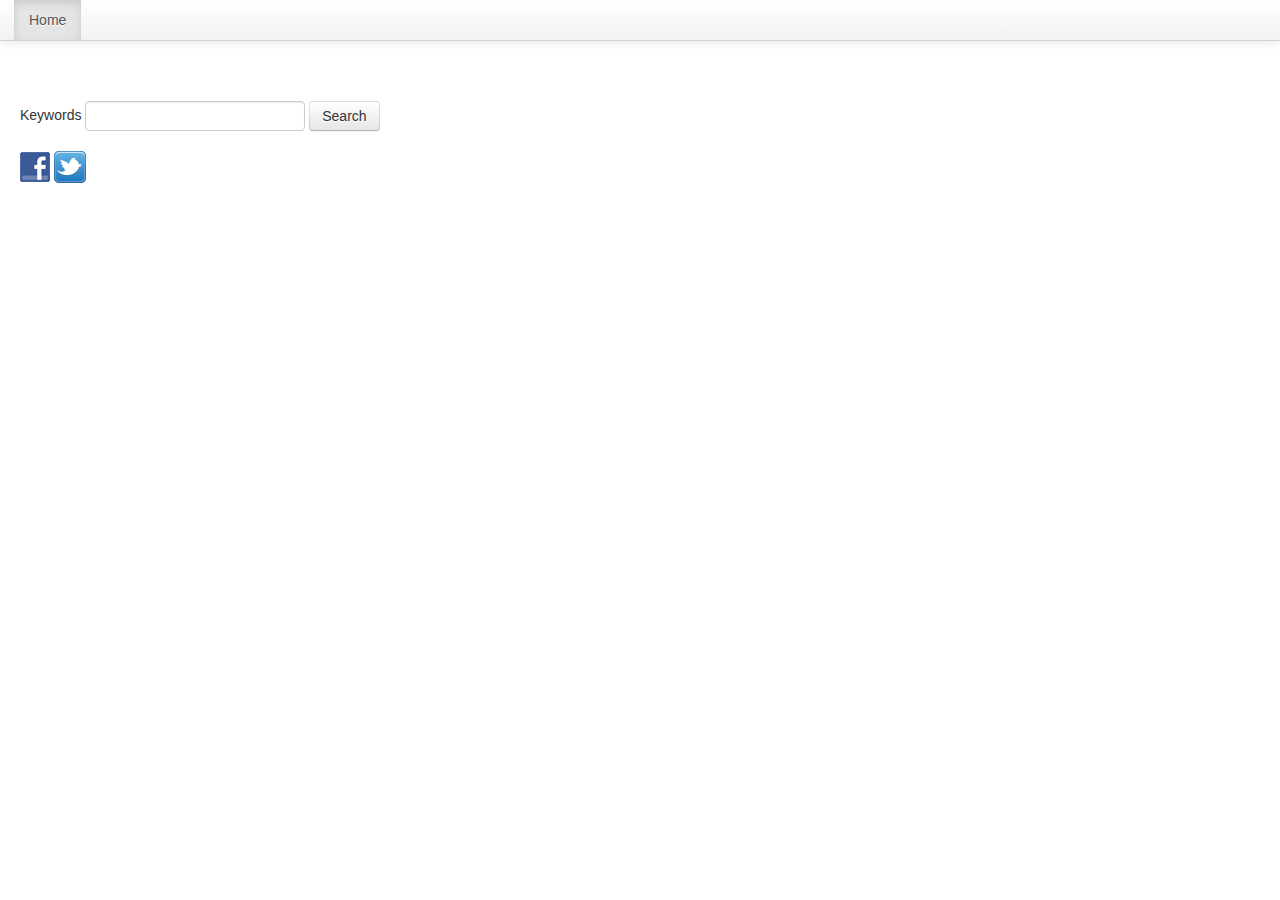
<file: index.html>
<!DOCTYPE html>
<html>
<head>
	<title>Durandal</title>
	<link rel="stylesheet" href="lib/bootstrap/css/bootstrap.css" />
	<link rel="stylesheet" href="lib/font-awesome/css/font-awesome.css" />
	<link rel="stylesheet" href="lib/durandal/css/durandal.css" />
	<link rel="stylesheet" href="css/starterkit.css" />
	<link rel="stylesheet" href="css/huzco.css" />
	<link rel="stylesheet" href="css/video-js.css" />
</head>
<body>
	<div id="applicationHost"></div>
	<script src="lib/video/video.dev.js"></script>
    <script src="lib/video/vjs.youtube.js"></script>
	<script src="lib/require/require.js" data-main="app/main"></script>
</body>
</html>
</file>
<file: lib/durandal/css/durandal.css>
/*!
 * Durandal 2.0.0 Copyright (c) 2012 Blue Spire Consulting, Inc. All Rights Reserved.
 * Available via the MIT license.
 * see: http://durandaljs.com or https://github.com/BlueSpire/Durandal for details
 */

.modalBlockout {
    position: fixed;
    top: 0;
    left: 0;
    width: 100%;
    height: 100%;
    background: black;
    opacity: 0;
    
    pointer-events: auto;
    
    -webkit-backface-visibility: hidden;
    
    -webkit-transition: opacity 0.1s linear; 
	-moz-transition: opacity 0.1s linear; 
	-o-transition: opacity 0.1s linear;
	transition: opacity 0.1s linear; 
}

.modalHost {
    top: 50%;
    left: 50%;
    position: fixed;
    opacity: 0;
    
    -webkit-backface-visibility: hidden;

    -webkit-transition: opacity 0.1s linear; 
	-moz-transition: opacity 0.1s linear; 
	-o-transition: opacity 0.1s linear;
	transition: opacity 0.1s linear;
}

.messageBox {
    background-color: white;
    border: 1px solid #999;
    border: 1px solid rgba(0, 0, 0, 0.3);
    -webkit-border-radius: 6px;
    -moz-border-radius: 6px;
    border-radius: 6px;
    outline: none;
    -webkit-box-shadow: 0 3px 7px rgba(0, 0, 0, 0.3);
    -moz-box-shadow: 0 3px 7px rgba(0, 0, 0, 0.3);
    box-shadow: 0 3px 7px rgba(0, 0, 0, 0.3);
    -webkit-background-clip: padding-box;
    -moz-background-clip: padding-box;
    background-clip: padding-box;
    min-width: 300px;
}

.durandal-view-404 {
    color: red;
    margin: 8px 0;
    padding: 8px;

    -webkit-box-shadow: 0 3px 7px rgba(0, 0, 0, 0.3);
    -moz-box-shadow: 0 3px 7px rgba(0, 0, 0, 0.3);
    box-shadow: 0 3px 7px rgba(0, 0, 0, 0.3);

    border: 1px solid #999;
    border: 1px solid rgba(0, 0, 0, 0.3);
    -webkit-border-radius: 6px;
    -moz-border-radius: 6px;
    border-radius: 6px;
}
</file>
<file: css/starterkit.css>
﻿/*!
 * Durandal 2.0.0 Copyright (c) 2012 Blue Spire Consulting, Inc. All Rights Reserved.
 * Available via the MIT license.
 * see: http://durandaljs.com or https://github.com/BlueSpire/Durandal for details
 */

.splash {
    text-align: center;
    margin: 10% 0 0 0;
}

.splash .message {
    font-size: 5em;
    line-height: 1.5em;
    -webkit-text-shadow: rgba(0, 0, 0, 0.5) 0 0 15px;
    text-shadow: rgba(0, 0, 0, 0.5) 0 0 15px;
    text-transform: uppercase;
}

.splash .icon-spinner {
    text-align: center;
    display: inline-block;
    font-size: 5em;
    margin-top: 50px;
}

.page-host {
    position: relative;
    top: 40px;
}

.navbar-fixed-top .navbar-inner {
    padding-left: 1em;
    padding-right: 1em;
}

.navbar-fixed-top .icon-home {
    font-size: 18px
}

.loader {
    margin: 6px 8px 4px 8px;
    visibility: hidden;
}

.loader.active {
    visibility: visible;
}

@media (max-width: 979px) {
    .page-host {
        top: 0;
    }

    .navbar-fixed-top {
        margin-bottom: 0;
    }
}
</file>
<file: css/huzco.css>
ul {
    list-style-type: none;
}

#search_section {
  	margin-top: 61px;
}
</file>
<file: css/video-js.css>
/*!
Video.js Default Styles (http://videojs.com)
Version 4.3.0
Create your own skin at http://designer.videojs.com
*/
/* SKIN
================================================================================
The main class name for all skin-specific styles. To make your own skin,
replace all occurances of 'vjs-default-skin' with a new name. Then add your new
skin name to your video tag instead of the default skin.
e.g. <video class="video-js my-skin-name">
*/
.vjs-default-skin {
  color: #cccccc;
}
/* Custom Icon Font
--------------------------------------------------------------------------------
The control icons are from a custom font. Each icon corresponds to a character
(e.g. "\e001"). Font icons allow for easy scaling and coloring of icons.
*/
@font-face {
  font-family: 'VideoJS';
  src: url('font/vjs.eot');
  src: url('font/vjs.eot?#iefix') format('embedded-opentype'), url('font/vjs.woff') format('woff'), url('font/vjs.ttf') format('truetype');
  font-weight: normal;
  font-style: normal;
}
/* Base UI Component Classes
--------------------------------------------------------------------------------
*/
/* Slider - used for Volume bar and Seek bar */
.vjs-default-skin .vjs-slider {
  /* Replace browser focus hightlight with handle highlight */
  outline: 0;
  position: relative;
  cursor: pointer;
  padding: 0;
  /* background-color-with-alpha */
  background-color: #333333;
  background-color: rgba(51, 51, 51, 0.9);
}
.vjs-default-skin .vjs-slider:focus {
  /* box-shadow */
  -webkit-box-shadow: 0 0 2em #ffffff;
  -moz-box-shadow: 0 0 2em #ffffff;
  box-shadow: 0 0 2em #ffffff;
}
.vjs-default-skin .vjs-slider-handle {
  position: absolute;
  /* Needed for IE6 */
  left: 0;
  top: 0;
}
.vjs-default-skin .vjs-slider-handle:before {
  content: "\e009";
  font-family: VideoJS;
  font-size: 1em;
  line-height: 1;
  text-align: center;
  text-shadow: 0em 0em 1em #fff;
  position: absolute;
  top: 0;
  left: 0;
  /* Rotate the square icon to make a diamond */
  /* transform */
  -webkit-transform: rotate(-45deg);
  -moz-transform: rotate(-45deg);
  -ms-transform: rotate(-45deg);
  -o-transform: rotate(-45deg);
  transform: rotate(-45deg);
}
/* Control Bar
--------------------------------------------------------------------------------
The default control bar that is a container for most of the controls.
*/
.vjs-default-skin .vjs-control-bar {
  /* Start hidden */
  display: none;
  position: absolute;
  /* Place control bar at the bottom of the player box/video.
     If you want more margin below the control bar, add more height. */
  bottom: 0;
  /* Use left/right to stretch to 100% width of player div */
  left: 0;
  right: 0;
  /* Height includes any margin you want above or below control items */
  height: 3.0em;
  /* background-color-with-alpha */
  background-color: #07141e;
  background-color: rgba(7, 20, 30, 0.7);
}
/* Show the control bar only once the video has started playing */
.vjs-default-skin.vjs-has-started .vjs-control-bar {
  display: block;
  /* Visibility needed to make sure things hide in older browsers too. */

  visibility: visible;
  opacity: 1;
  /* transition */
  -webkit-transition: visibility 0.1s, opacity 0.1s;
  -moz-transition: visibility 0.1s, opacity 0.1s;
  -o-transition: visibility 0.1s, opacity 0.1s;
  transition: visibility 0.1s, opacity 0.1s;
}
/* Hide the control bar when the video is playing and the user is inactive  */
.vjs-default-skin.vjs-has-started.vjs-user-inactive.vjs-playing .vjs-control-bar {
  display: block;
  visibility: hidden;
  opacity: 0;
  /* transition */
  -webkit-transition: visibility 1s, opacity 1s;
  -moz-transition: visibility 1s, opacity 1s;
  -o-transition: visibility 1s, opacity 1s;
  transition: visibility 1s, opacity 1s;
}
.vjs-default-skin.vjs-controls-disabled .vjs-control-bar {
  display: none;
}
.vjs-default-skin.vjs-using-native-controls .vjs-control-bar {
  display: none;
}
/* IE8 is flakey with fonts, and you have to change the actual content to force
fonts to show/hide properly.
  - "\9" IE8 hack didn't work for this
  - Found in XP IE8 from http://modern.ie. Does not show up in "IE8 mode" in IE9
*/
@media \0screen {
  .vjs-default-skin.vjs-user-inactive.vjs-playing .vjs-control-bar :before {
    content: "";
  }
}
/* General styles for individual controls. */
.vjs-default-skin .vjs-control {
  outline: none;
  position: relative;
  float: left;
  text-align: center;
  margin: 0;
  padding: 0;
  height: 3.0em;
  width: 4em;
}
/* FontAwsome button icons */
.vjs-default-skin .vjs-control:before {
  font-family: VideoJS;
  font-size: 1.5em;
  line-height: 2;
  position: absolute;
  top: 0;
  left: 0;
  width: 100%;
  height: 100%;
  text-align: center;
  text-shadow: 1px 1px 1px rgba(0, 0, 0, 0.5);
}
/* Replacement for focus outline */
.vjs-default-skin .vjs-control:focus:before,
.vjs-default-skin .vjs-control:hover:before {
  text-shadow: 0em 0em 1em #ffffff;
}
.vjs-default-skin .vjs-control:focus {
  /*  outline: 0; */
  /* keyboard-only users cannot see the focus on several of the UI elements when
  this is set to 0 */

}
/* Hide control text visually, but have it available for screenreaders */
.vjs-default-skin .vjs-control-text {
  /* hide-visually */
  border: 0;
  clip: rect(0 0 0 0);
  height: 1px;
  margin: -1px;
  overflow: hidden;
  padding: 0;
  position: absolute;
  width: 1px;
}
/* Play/Pause
--------------------------------------------------------------------------------
*/
.vjs-default-skin .vjs-play-control {
  width: 5em;
  cursor: pointer;
}
.vjs-default-skin .vjs-play-control:before {
  content: "\e001";
}
.vjs-default-skin.vjs-playing .vjs-play-control:before {
  content: "\e002";
}
/* Volume/Mute
-------------------------------------------------------------------------------- */
.vjs-default-skin .vjs-mute-control,
.vjs-default-skin .vjs-volume-menu-button {
  cursor: pointer;
  float: right;
}
.vjs-default-skin .vjs-mute-control:before,
.vjs-default-skin .vjs-volume-menu-button:before {
  content: "\e006";
}
.vjs-default-skin .vjs-mute-control.vjs-vol-0:before,
.vjs-default-skin .vjs-volume-menu-button.vjs-vol-0:before {
  content: "\e003";
}
.vjs-default-skin .vjs-mute-control.vjs-vol-1:before,
.vjs-default-skin .vjs-volume-menu-button.vjs-vol-1:before {
  content: "\e004";
}
.vjs-default-skin .vjs-mute-control.vjs-vol-2:before,
.vjs-default-skin .vjs-volume-menu-button.vjs-vol-2:before {
  content: "\e005";
}
.vjs-default-skin .vjs-volume-control {
  width: 5em;
  float: right;
}
.vjs-default-skin .vjs-volume-bar {
  width: 5em;
  height: 0.6em;
  margin: 1.1em auto 0;
}
.vjs-default-skin .vjs-volume-menu-button .vjs-menu-content {
  height: 2.9em;
}
.vjs-default-skin .vjs-volume-level {
  position: absolute;
  top: 0;
  left: 0;
  height: 0.5em;
  background: #66a8cc url([data-uri]) -50% 0 repeat;
}
.vjs-default-skin .vjs-volume-bar .vjs-volume-handle {
  width: 0.5em;
  height: 0.5em;
}
.vjs-default-skin .vjs-volume-handle:before {
  font-size: 0.9em;
  top: -0.2em;
  left: -0.2em;
  width: 1em;
  height: 1em;
}
.vjs-default-skin .vjs-volume-menu-button .vjs-menu .vjs-menu-content {
  width: 6em;
  left: -4em;
}
/* Progress
--------------------------------------------------------------------------------
*/
.vjs-default-skin .vjs-progress-control {
  position: absolute;
  left: 0;
  right: 0;
  width: auto;
  font-size: 0.3em;
  height: 1em;
  /* Set above the rest of the controls. */
  top: -1em;
  /* Shrink the bar slower than it grows. */
  /* transition */
  -webkit-transition: all 0.4s;
  -moz-transition: all 0.4s;
  -o-transition: all 0.4s;
  transition: all 0.4s;
}
/* On hover, make the progress bar grow to something that's more clickable.
    This simply changes the overall font for the progress bar, and this
    updates both the em-based widths and heights, as wells as the icon font */
.vjs-default-skin:hover .vjs-progress-control {
  font-size: .9em;
  /* Even though we're not changing the top/height, we need to include them in
      the transition so they're handled correctly. */

  /* transition */
  -webkit-transition: all 0.2s;
  -moz-transition: all 0.2s;
  -o-transition: all 0.2s;
  transition: all 0.2s;
}
/* Box containing play and load progresses. Also acts as seek scrubber. */
.vjs-default-skin .vjs-progress-holder {
  height: 100%;
}
/* Progress Bars */
.vjs-default-skin .vjs-progress-holder .vjs-play-progress,
.vjs-default-skin .vjs-progress-holder .vjs-load-progress {
  position: absolute;
  display: block;
  height: 100%;
  margin: 0;
  padding: 0;
  /* Needed for IE6 */
  left: 0;
  top: 0;
}
.vjs-default-skin .vjs-play-progress {
  /*
    Using a data URI to create the white diagonal lines with a transparent
      background. Surprisingly works in IE8.
      Created using http://www.patternify.com
    Changing the first color value will change the bar color.
    Also using a paralax effect to make the lines move backwards.
      The -50% left position makes that happen.
  */

  background: #66a8cc url([data-uri]) -50% 0 repeat;
}
.vjs-default-skin .vjs-load-progress {
  background: #646464 /* IE8- Fallback */;
  background: rgba(255, 255, 255, 0.4);
}
.vjs-default-skin .vjs-seek-handle {
  width: 1.5em;
  height: 100%;
}
.vjs-default-skin .vjs-seek-handle:before {
  padding-top: 0.1em /* Minor adjustment */;
}
/* Time Display
--------------------------------------------------------------------------------
*/
.vjs-default-skin .vjs-time-controls {
  font-size: 1em;
  /* Align vertically by making the line height the same as the control bar */
  line-height: 3em;
}
.vjs-default-skin .vjs-current-time {
  float: left;
}
.vjs-default-skin .vjs-duration {
  float: left;
}
/* Remaining time is in the HTML, but not included in default design */
.vjs-default-skin .vjs-remaining-time {
  display: none;
  float: left;
}
.vjs-time-divider {
  float: left;
  line-height: 3em;
}
/* Fullscreen
--------------------------------------------------------------------------------
*/
.vjs-default-skin .vjs-fullscreen-control {
  width: 3.8em;
  cursor: pointer;
  float: right;
}
.vjs-default-skin .vjs-fullscreen-control:before {
  content: "\e000";
}
/* Switch to the exit icon when the player is in fullscreen */
.vjs-default-skin.vjs-fullscreen .vjs-fullscreen-control:before {
  content: "\e00b";
}
/* Big Play Button (play button at start)
--------------------------------------------------------------------------------
Positioning of the play button in the center or other corners can be done more
easily in the skin designer. http://designer.videojs.com/
*/
.vjs-default-skin .vjs-big-play-button {
  left: 0.5em;
  top: 0.5em;
  font-size: 3em;
  display: block;
  z-index: 2;
  position: absolute;
  width: 4em;
  height: 2.6em;
  text-align: center;
  vertical-align: middle;
  cursor: pointer;
  opacity: 1;
  /* Need a slightly gray bg so it can be seen on black backgrounds */
  /* background-color-with-alpha */
  background-color: #07141e;
  background-color: rgba(7, 20, 30, 0.7);
  border: 0.1em solid #3b4249;
  /* border-radius */
  -webkit-border-radius: 0.8em;
  -moz-border-radius: 0.8em;
  border-radius: 0.8em;
  /* box-shadow */
  -webkit-box-shadow: 0px 0px 1em rgba(255, 255, 255, 0.25);
  -moz-box-shadow: 0px 0px 1em rgba(255, 255, 255, 0.25);
  box-shadow: 0px 0px 1em rgba(255, 255, 255, 0.25);
  /* transition */
  -webkit-transition: all 0.4s;
  -moz-transition: all 0.4s;
  -o-transition: all 0.4s;
  transition: all 0.4s;
}
/* Optionally center */
.vjs-default-skin.vjs-big-play-centered .vjs-big-play-button {
  /* Center it horizontally */
  left: 50%;
  margin-left: -2.1em;
  /* Center it vertically */
  top: 50%;
  margin-top: -1.4000000000000001em;
}
/* Hide if controls are disabled */
.vjs-default-skin.vjs-controls-disabled .vjs-big-play-button {
  display: none;
}
/* Hide when video starts playing */
.vjs-default-skin.vjs-has-started .vjs-big-play-button {
  display: none;
}
/* Hide on mobile devices. Remove when we stop using native controls
    by default on mobile  */
.vjs-default-skin.vjs-using-native-controls .vjs-big-play-button {
  display: none;
}
.vjs-default-skin:hover .vjs-big-play-button,
.vjs-default-skin .vjs-big-play-button:focus {
  outline: 0;
  border-color: #fff;
  /* IE8 needs a non-glow hover state */
  background-color: #505050;
  background-color: rgba(50, 50, 50, 0.75);
  /* box-shadow */
  -webkit-box-shadow: 0 0 3em #ffffff;
  -moz-box-shadow: 0 0 3em #ffffff;
  box-shadow: 0 0 3em #ffffff;
  /* transition */
  -webkit-transition: all 0s;
  -moz-transition: all 0s;
  -o-transition: all 0s;
  transition: all 0s;
}
.vjs-default-skin .vjs-big-play-button:before {
  content: "\e001";
  font-family: VideoJS;
  /* In order to center the play icon vertically we need to set the line height
     to the same as the button height */

  line-height: 2.6em;
  text-shadow: 0.05em 0.05em 0.1em #000;
  text-align: center /* Needed for IE8 */;
  position: absolute;
  left: 0;
  width: 100%;
  height: 100%;
}
/* Loading Spinner
--------------------------------------------------------------------------------
*/
.vjs-loading-spinner {
  display: none;
  position: absolute;
  top: 50%;
  left: 50%;
  font-size: 4em;
  line-height: 1;
  width: 1em;
  height: 1em;
  margin-left: -0.5em;
  margin-top: -0.5em;
  opacity: 0.75;
  /* animation */
  -webkit-animation: spin 1.5s infinite linear;
  -moz-animation: spin 1.5s infinite linear;
  -o-animation: spin 1.5s infinite linear;
  animation: spin 1.5s infinite linear;
}
.vjs-default-skin .vjs-loading-spinner:before {
  content: "\e01e";
  font-family: VideoJS;
  position: absolute;
  top: 0;
  left: 0;
  width: 1em;
  height: 1em;
  text-align: center;
  text-shadow: 0em 0em 0.1em #000;
}
@-moz-keyframes spin {
  0% {
    -moz-transform: rotate(0deg);
  }
  100% {
    -moz-transform: rotate(359deg);
  }
}
@-webkit-keyframes spin {
  0% {
    -webkit-transform: rotate(0deg);
  }
  100% {
    -webkit-transform: rotate(359deg);
  }
}
@-o-keyframes spin {
  0% {
    -o-transform: rotate(0deg);
  }
  100% {
    -o-transform: rotate(359deg);
  }
}
@keyframes spin {
  0% {
    transform: rotate(0deg);
  }
  100% {
    transform: rotate(359deg);
  }
}
/* Menu Buttons (Captions/Subtitles/etc.)
--------------------------------------------------------------------------------
*/
.vjs-default-skin .vjs-menu-button {
  float: right;
  cursor: pointer;
}
.vjs-default-skin .vjs-menu {
  display: none;
  position: absolute;
  bottom: 0;
  left: 0em;
  /* (Width of vjs-menu - width of button) / 2 */

  width: 0em;
  height: 0em;
  margin-bottom: 3em;
  border-left: 2em solid transparent;
  border-right: 2em solid transparent;
  border-top: 1.55em solid #000000;
  /* Same width top as ul bottom */

  border-top-color: rgba(7, 40, 50, 0.5);
  /* Same as ul background */

}
/* Button Pop-up Menu */
.vjs-default-skin .vjs-menu-button .vjs-menu .vjs-menu-content {
  display: block;
  padding: 0;
  margin: 0;
  position: absolute;
  width: 10em;
  bottom: 1.5em;
  /* Same bottom as vjs-menu border-top */

  max-height: 15em;
  overflow: auto;
  left: -5em;
  /* Width of menu - width of button / 2 */

  /* background-color-with-alpha */
  background-color: #07141e;
  background-color: rgba(7, 20, 30, 0.7);
  /* box-shadow */
  -webkit-box-shadow: -0.2em -0.2em 0.3em rgba(255, 255, 255, 0.2);
  -moz-box-shadow: -0.2em -0.2em 0.3em rgba(255, 255, 255, 0.2);
  box-shadow: -0.2em -0.2em 0.3em rgba(255, 255, 255, 0.2);
}
.vjs-default-skin .vjs-menu-button:hover .vjs-menu {
  display: block;
}
.vjs-default-skin .vjs-menu-button ul li {
  list-style: none;
  margin: 0;
  padding: 0.3em 0 0.3em 0;
  line-height: 1.4em;
  font-size: 1.2em;
  text-align: center;
  text-transform: lowercase;
}
.vjs-default-skin .vjs-menu-button ul li.vjs-selected {
  background-color: #000;
}
.vjs-default-skin .vjs-menu-button ul li:focus,
.vjs-default-skin .vjs-menu-button ul li:hover,
.vjs-default-skin .vjs-menu-button ul li.vjs-selected:focus,
.vjs-default-skin .vjs-menu-button ul li.vjs-selected:hover {
  outline: 0;
  color: #111;
  /* background-color-with-alpha */
  background-color: #ffffff;
  background-color: rgba(255, 255, 255, 0.75);
  /* box-shadow */
  -webkit-box-shadow: 0 0 1em #ffffff;
  -moz-box-shadow: 0 0 1em #ffffff;
  box-shadow: 0 0 1em #ffffff;
}
.vjs-default-skin .vjs-menu-button ul li.vjs-menu-title {
  text-align: center;
  text-transform: uppercase;
  font-size: 1em;
  line-height: 2em;
  padding: 0;
  margin: 0 0 0.3em 0;
  font-weight: bold;
  cursor: default;
}
/* Subtitles Button */
.vjs-default-skin .vjs-subtitles-button:before {
  content: "\e00c";
}
/* Captions Button */
.vjs-default-skin .vjs-captions-button:before {
  content: "\e008";
}
/* Replacement for focus outline */
.vjs-default-skin .vjs-captions-button:focus .vjs-control-content:before,
.vjs-default-skin .vjs-captions-button:hover .vjs-control-content:before {
  /* box-shadow */
  -webkit-box-shadow: 0 0 1em #ffffff;
  -moz-box-shadow: 0 0 1em #ffffff;
  box-shadow: 0 0 1em #ffffff;
}
/*
REQUIRED STYLES (be careful overriding)
================================================================================
When loading the player, the video tag is replaced with a DIV,
that will hold the video tag or object tag for other playback methods.
The div contains the video playback element (Flash or HTML5) and controls,
and sets the width and height of the video.

** If you want to add some kind of border/padding (e.g. a frame), or special
positioning, use another containing element. Otherwise you risk messing up
control positioning and full window mode. **
*/
.video-js {
  background-color: #000;
  position: relative;
  padding: 0;
  /* Start with 10px for base font size so other dimensions can be em based and
     easily calculable. */

  font-size: 10px;
  /* Allow poster to be vertially aligned. */

  vertical-align: middle;
  /*  display: table-cell; */
  /*This works in Safari but not Firefox.*/

  /* Provide some basic defaults for fonts */

  font-weight: normal;
  font-style: normal;
  /* Avoiding helvetica: issue #376 */

  font-family: Arial, sans-serif;
  /* Turn off user selection (text highlighting) by default.
     The majority of player components will not be text blocks.
     Text areas will need to turn user selection back on. */

  /* user-select */
  -webkit-user-select: none;
  -moz-user-select: none;
  -ms-user-select: none;
  user-select: none;
}
/* Playback technology elements expand to the width/height of the containing div
    <video> or <object> */
.video-js .vjs-tech {
  position: absolute;
  top: 0;
  left: 0;
  width: 100%;
  height: 100%;
}
/* Fix for Firefox 9 fullscreen (only if it is enabled). Not needed when
   checking fullScreenEnabled. */
.video-js:-moz-full-screen {
  position: absolute;
}
/* Fullscreen Styles */
body.vjs-full-window {
  padding: 0;
  margin: 0;
  height: 100%;
  /* Fix for IE6 full-window. http://www.cssplay.co.uk/layouts/fixed.html */
  overflow-y: auto;
}
.video-js.vjs-fullscreen {
  position: fixed;
  overflow: hidden;
  z-index: 1000;
  left: 0;
  top: 0;
  bottom: 0;
  right: 0;
  width: 100% !important;
  height: 100% !important;
  /* IE6 full-window (underscore hack) */
  _position: absolute;
}
.video-js:-webkit-full-screen {
  width: 100% !important;
  height: 100% !important;
}
.video-js.vjs-fullscreen.vjs-user-inactive {
  cursor: none;
}
/* Poster Styles */
.vjs-poster {
  background-repeat: no-repeat;
  background-position: 50% 50%;
  background-size: contain;
  cursor: pointer;
  height: 100%;
  margin: 0;
  padding: 0;
  position: relative;
  width: 100%;
}
.vjs-poster img {
  display: block;
  margin: 0 auto;
  max-height: 100%;
  padding: 0;
  width: 100%;
}
/* Hide the poster when native controls are used otherwise it covers them */
.video-js.vjs-using-native-controls .vjs-poster {
  display: none;
}
/* Text Track Styles */
/* Overall track holder for both captions and subtitles */
.video-js .vjs-text-track-display {
  text-align: center;
  position: absolute;
  bottom: 4em;
  /* Leave padding on left and right */
  left: 1em;
  right: 1em;
}
/* Individual tracks */
.video-js .vjs-text-track {
  display: none;
  font-size: 1.4em;
  text-align: center;
  margin-bottom: 0.1em;
  /* Transparent black background, or fallback to all black (oldIE) */
  /* background-color-with-alpha */
  background-color: #000000;
  background-color: rgba(0, 0, 0, 0.5);
}
.video-js .vjs-subtitles {
  color: #ffffff /* Subtitles are white */;
}
.video-js .vjs-captions {
  color: #ffcc66 /* Captions are yellow */;
}
.vjs-tt-cue {
  display: block;
}
/* Hide disabled or unsupported controls */
.vjs-default-skin .vjs-hidden {
  display: none;
}
.vjs-lock-showing {
  display: block !important;
  opacity: 1;
  visibility: visible;
}
/* -----------------------------------------------------------------------------
The original source of this file lives at
https://github.com/videojs/video.js/blob/master/src/css/video-js.less */
</file>
